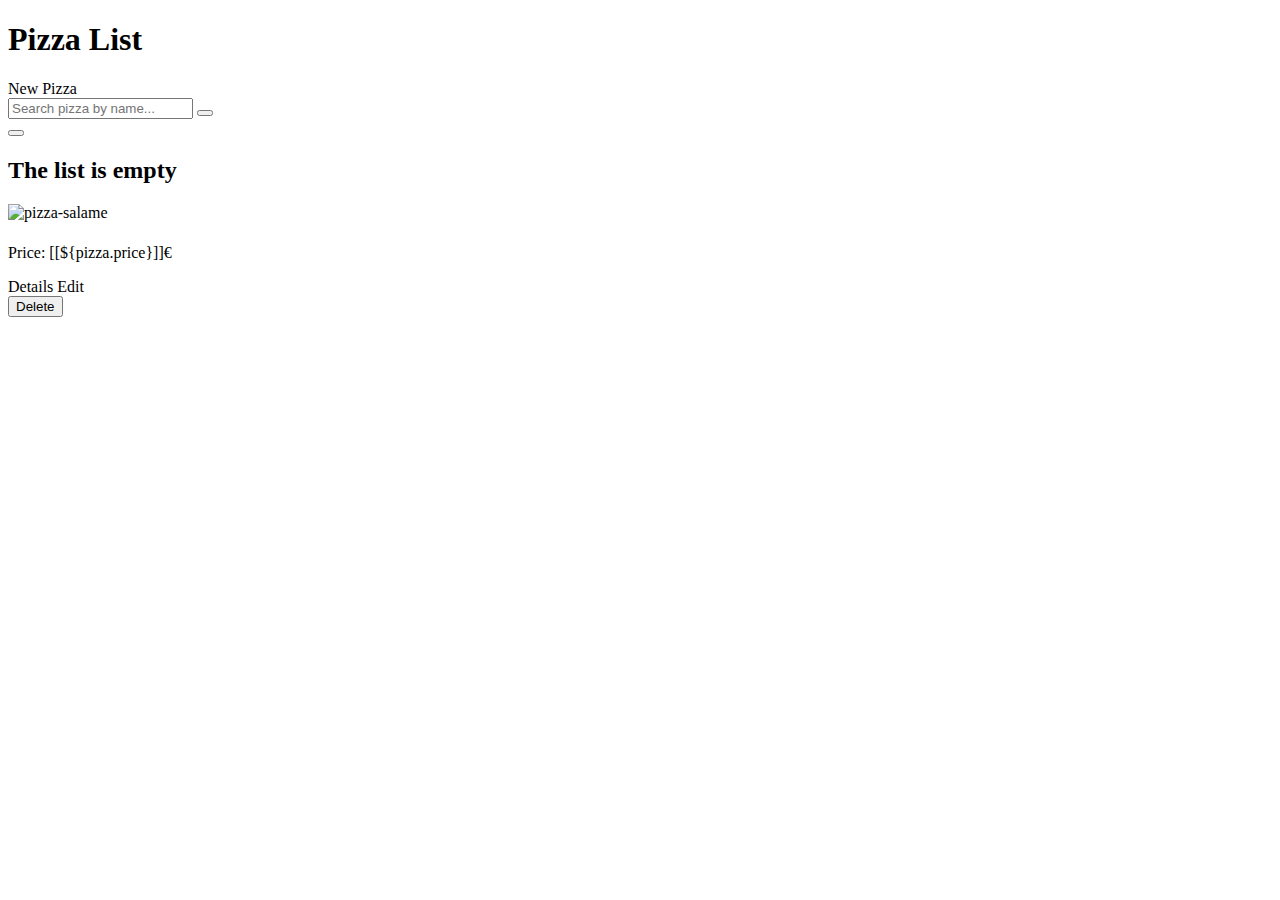
<file: src/main/resources/templates/pizza/index.html>
<!doctype html>
<html lang="en" xmlns:th="http://www.thymeleaf.org">
<head th:insert="~{/fragments/resources :: head}">
    <title>Pizza List</title>
</head>
<body>
<nav th:replace="~{/fragments/navbar :: navbar(current='pizza')}"></nav>
<div class="container">
    <h1 class="text-center">Pizza List</h1>
    <div class="d-flex justify-content-between align-items-center my-3">
        <a class="btn btn-success" th:href="@{/pizza/create}">New Pizza</a>
        <div>
            <form method="GET" th:action="@{/pizza}">
                <div class="input-group mb-3">
                    <input class="form-control" name="keyword" placeholder="Search pizza by name..." type="search"
                           th:value="${searchString}">
                    <button class="btn btn-outline-secondary" type="submit">
                        <i class="fa-solid fa-magnifying-glass"></i>
                    </button>
                </div>
            </form>
        </div>
    </div>
    <div th:if="${message}" class="alert alert-dismissible fade show"
         th:classAppend="${#strings.equalsIgnoreCase(message.type, 'SUCCESS')} ? 'alert-success' : 'alert-danger'">
        <span th:text="${message.message}"></span>
        <button aria-label="Close" class="btn-close" data-bs-dismiss="alert" type="button"></button>
    </div>
    <h2 th:if="${pizzaList.size() == 0}">The list is empty</h2>
    <div class="row row-cols-1 row-cols-md-3 g-4" th:if="${pizzaList.size() > 0}">
        <div class="col" th:each="pizza : ${pizzaList}">
            <div class="card h-100">
                <img th:src="${pizza.photo}" class="card-img-top" alt="pizza-salame">
                <div class="card-body">
                    <h5 class="card-title" th:text="${pizza.name}"></h5>
                    <p class="card-text" th:text="${pizza.description}"></p>
                    <p class="card-text">Price: [[${pizza.price}]]€</p>
                    <div class="d-flex justify-content-center align-items-center gap-1">
                        <a th:href="@{|/pizza/${pizza.id}|}" class="btn btn-success">Details</a>
                        <a th:href="@{|/pizza/edit/${pizza.id}|}" class="btn btn-warning">Edit</a>
                        <form method="post" th:action="@{|/pizza/delete/${pizza.id}|}">
                            <button class="btn btn-danger" type="submit">Delete</button>
                        </form>
                    </div>
                </div>
            </div>
        </div>
    </div>
</div>
</body>
</html>
</file>
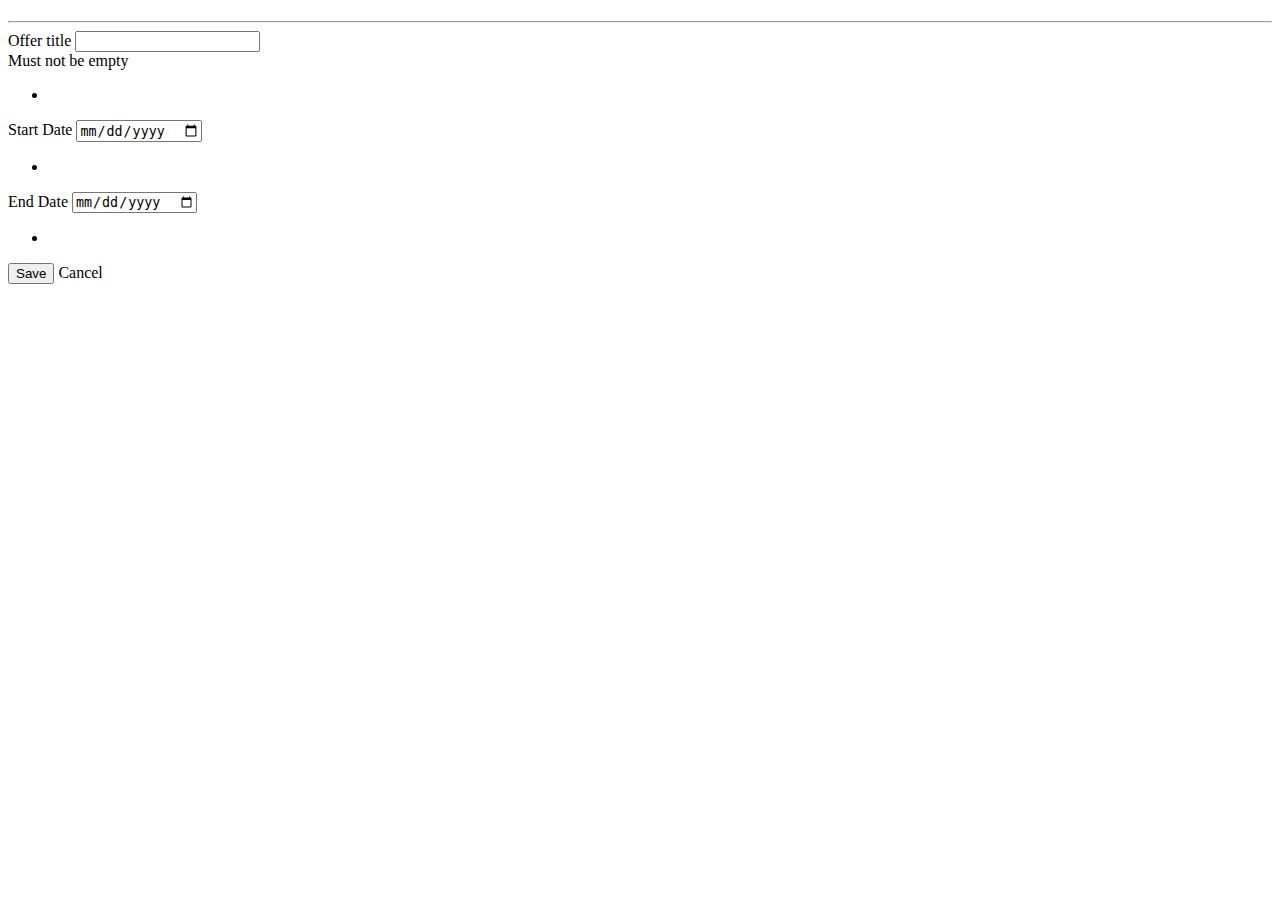
<file: src/main/resources/templates/offers/form.html>
<!doctype html>
<html lang="en" xmlns:th="http://www.thymeleaf.org">
<head th:insert="~{/fragments/resources :: head}">
    <title>New Offer Form</title>
</head>
<body>
<nav th:replace="~{/fragments/navbar :: navbar(current='pizza')}"></nav>
<div class="container">
    <h1 th:text="|Offer for ${offer.pizza.name}|"></h1>
    <hr>
    <form th:with="formAction=${offer.id != null ? '/offers/edit/' + offer.id : '/offers/create'}"
          id="offer-form"
          method="post"
          th:action="@{${formAction}}"
          th:object="${offer}"
          class="row gy-3">
        <input type="hidden" th:field="*{pizza}">
        <div class="col-12">
            <label class="form-label" for="title">Offer title</label>
            <input class="form-control" type="text" id="title" th:field="*{title}"
                   th:errorClass="is-invalid">
            <div class="form-text">Must not be empty</div>
            <div th:if="${#fields.hasErrors('title')}" class="invalid-feedback">
                <ul>
                    <li th:each="err : ${#fields.errors('title')}" th:text="${err}"></li>
                </ul>
            </div>
        </div>
        <div class="col-6">
            <label class="form-label" for="start-date">Start Date</label>
            <input class="form-control" type="date" id="start-date" th:field="*{startDate}"
                   th:errorClass="is-invalid">
            <div th:if="${#fields.hasErrors('startDate')}" class="invalid-feedback">
                <ul>
                    <li th:each="err : ${#fields.errors('startDate')}" th:text="${err}"></li>
                </ul>
            </div>
        </div>
        <div class="col-6">
            <label class="form-label" for="end-date">End Date</label>
            <input class="form-control" type="date" id="end-date" th:field="*{endDate}"
                   th:errorClass="is-invalid">
            <div th:if="${#fields.hasErrors('endDate')}" class="invalid-feedback">
                <ul>
                    <li th:each="err : ${#fields.errors('endDate')}" th:text="${err}"></li>
                </ul>
            </div>
        </div>
        <div class="col-12 mt-3">
            <button class="btn btn-primary" type="submit">Save</button>
            <a class="btn btn-primary" th:href="@{|/pizza/${offer.pizza.id}|}">Cancel</a>
        </div>
    </form>
</div>
</body>
</html>
</file>
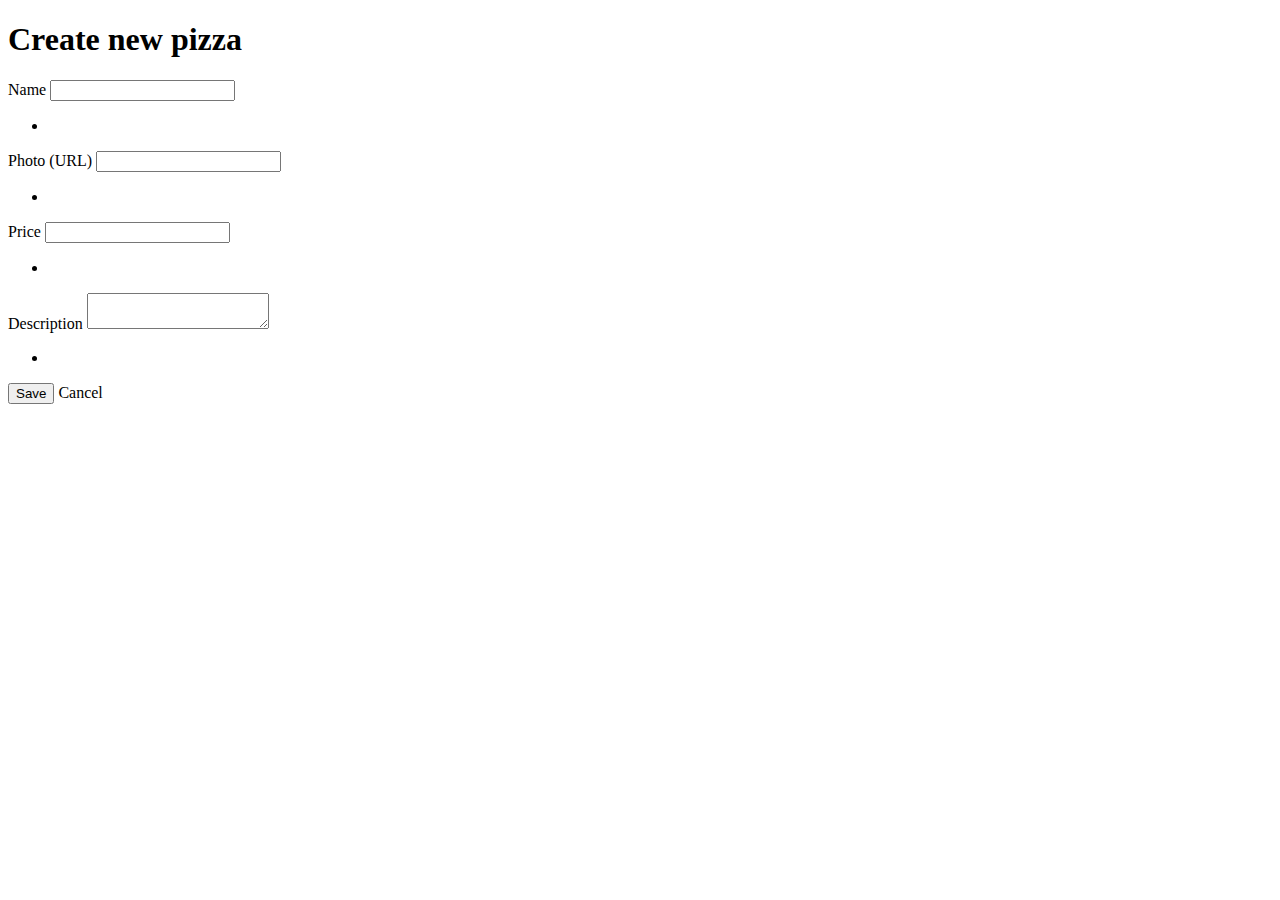
<file: src/main/resources/templates/pizza/create.html>
<!doctype html>
<html lang="en" xmlns:th="http://www.thymeleaf.org">
<head th:insert="~{/fragments/resources :: head}">
    <title>New Pizza</title>
</head>
<body>
<nav th:replace="~{/fragments/navbar :: navbar(current='pizza')}"></nav>
<div class="container">
    <h1>Create new pizza</h1>
    <form class="row"
          id="pizza-form"
          method="POST"
          th:action="@{/pizza/create}"
          th:object="${pizza}">
        <div class="col-6">
            <label class="form-label" for="name">Name</label>
            <input class="form-control" id="name" th:field="*{name}" type="text" th:errorClass="is-invalid">
            <div th:if="${#fields.hasErrors('name')}" class="invalid-feedback">
                <ul>
                    <li th:each="err : ${#fields.errors('name')}" th:text="${err}"></li>
                </ul>
            </div>
        </div>
        <div class="col-6">
            <label class="form-label" for="photo">Photo (URL)</label>
            <input class="form-control" id="photo" th:field="*{photo}" type="text" th:errorClass="is-invalid">
            <div th:if="${#fields.hasErrors('photo')}" class="invalid-feedback">
                <ul>
                    <li th:each="err : ${#fields.errors('photo')}" th:text="${err}"></li>
                </ul>
            </div>
        </div>
        <div class="col-6">
            <label class="form-label" for="price">Price</label>
            <input class="form-control" id="price" th:field="*{price}" type="number" step="0.01"
                   th:errorClass="is-invalid">
            <div th:if="${#fields.hasErrors('price')}" class="invalid-feedback">
                <ul>
                    <li th:each="err : ${#fields.errors('price')}" th:text="${err}"></li>
                </ul>
            </div>
        </div>
        <div class="col-6">
            <label class="form-label" for="description">Description</label>
            <textarea class="form-control" id="description" th:field="*{description}"
                      th:errorClass="is-invalid"></textarea>
            <div th:if="${#fields.hasErrors('description')}" class="invalid-feedback">
                <ul>
                    <li th:each="err : ${#fields.errors('description')}" th:text="${err}"></li>
                </ul>
            </div>
        </div>
        <div class="col-12 mt-3">
            <button class="btn btn-success" type="submit">Save</button>
            <a class="btn btn-warning" th:href="@{/pizza}">Cancel</a>
        </div>
    </form>
</div>
</body>
</html>
</file>
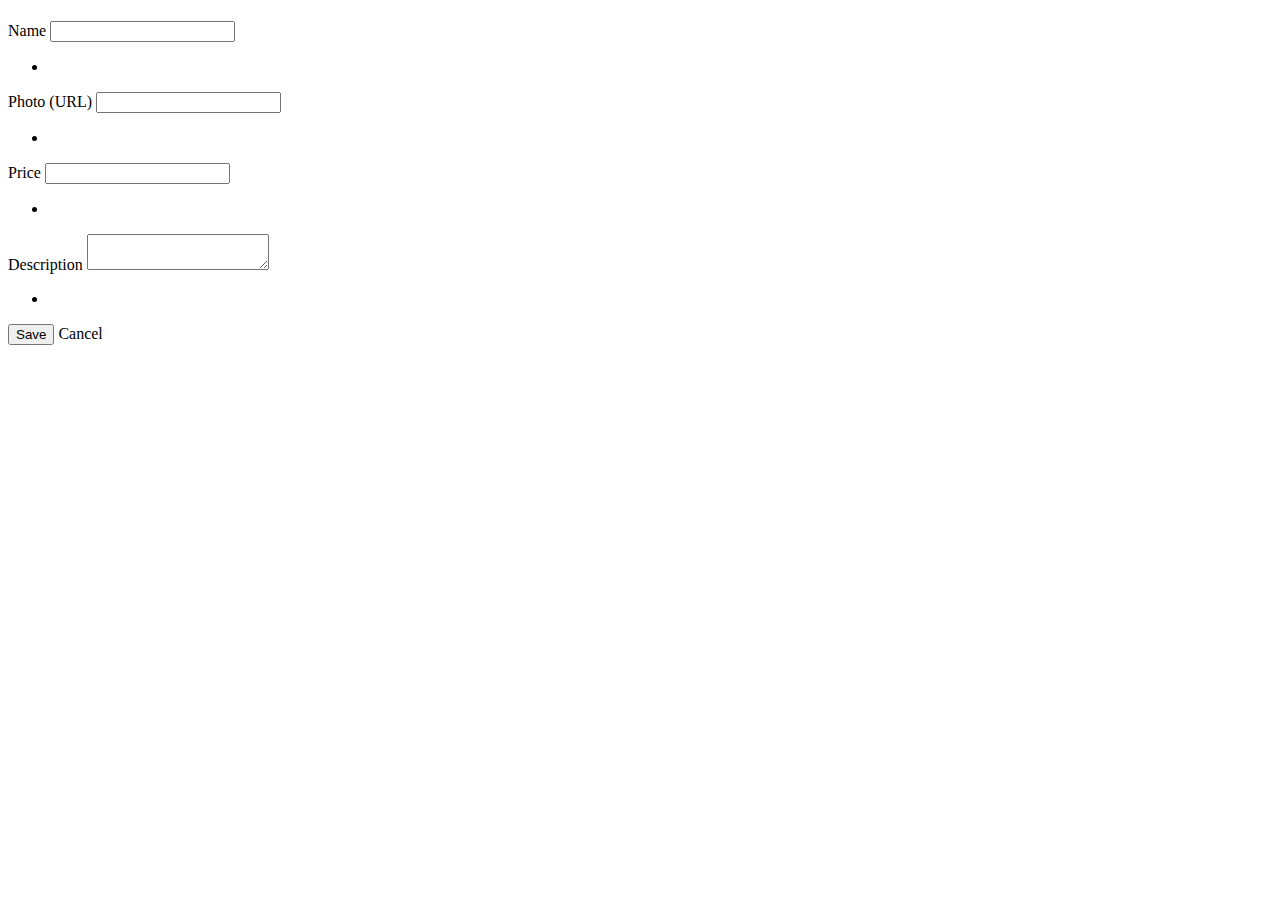
<file: src/main/resources/templates/pizza/edit.html>
<!doctype html>
<html lang="en" xmlns:th="http://www.thymeleaf.org">
<head th:insert="~{/fragments/resources :: head}">
    <title>New Pizza</title>
</head>
<body th:with="isEdit=${pizza.id != null}">
<nav th:replace="~{/fragments/navbar :: navbar(current='pizza')}"></nav>
<div class="container">
    <h1 th:text="${isEdit ? 'Edit pizza' : 'Create new pizza'}"></h1>
    <form class="row gap-3"
          id="pizza-form"
          method="POST"
          th:with="formAction=${isEdit ? '/pizza/edit/' + pizza.id : '/pizza/create'}"
          th:action="@{${formAction}}"
          th:object="${pizza}">
        <div class="col-6">
            <label class="form-label" for="name">Name</label>
            <input class="form-control" id="name" th:field="*{name}" type="text" th:errorClass="is-invalid">
            <div th:if="${#fields.hasErrors('name')}" class="invalid-feedback">
                <ul>
                    <li th:each="err : ${#fields.errors('name')}" th:text="${err}"></li>
                </ul>
            </div>
        </div>
        <div class="col-6">
            <label class="form-label" for="photo">Photo (URL)</label>
            <input class="form-control" id="photo" th:field="*{photo}" type="text" th:errorClass="is-invalid">
            <div th:if="${#fields.hasErrors('photo')}" class="invalid-feedback">
                <ul>
                    <li th:each="err : ${#fields.errors('photo')}" th:text="${err}"></li>
                </ul>
            </div>
        </div>
        <div class="col-6">
            <label class="form-label" for="price">Price</label>
            <input class="form-control" id="price" th:field="*{price}" type="number" step="0.01"
                   th:errorClass="is-invalid">
            <div th:if="${#fields.hasErrors('price')}" class="invalid-feedback">
                <ul>
                    <li th:each="err : ${#fields.errors('price')}" th:text="${err}"></li>
                </ul>
            </div>
        </div>
        <div class="col-6">
            <label class="form-label" for="description">Description</label>
            <textarea class="form-control" id="description" th:field="*{description}"
                      th:errorClass="is-invalid"></textarea>
            <div th:if="${#fields.hasErrors('description')}" class="invalid-feedback">
                <ul>
                    <li th:each="err : ${#fields.errors('description')}" th:text="${err}"></li>
                </ul>
            </div>
        </div>
        <div class="col-12 mt-3">
            <button class="btn btn-success" type="submit">Save</button>
            <a class="btn btn-warning" th:href="@{/pizza}">Cancel</a>
        </div>
    </form>
</div>
</body>
</html>
</file>
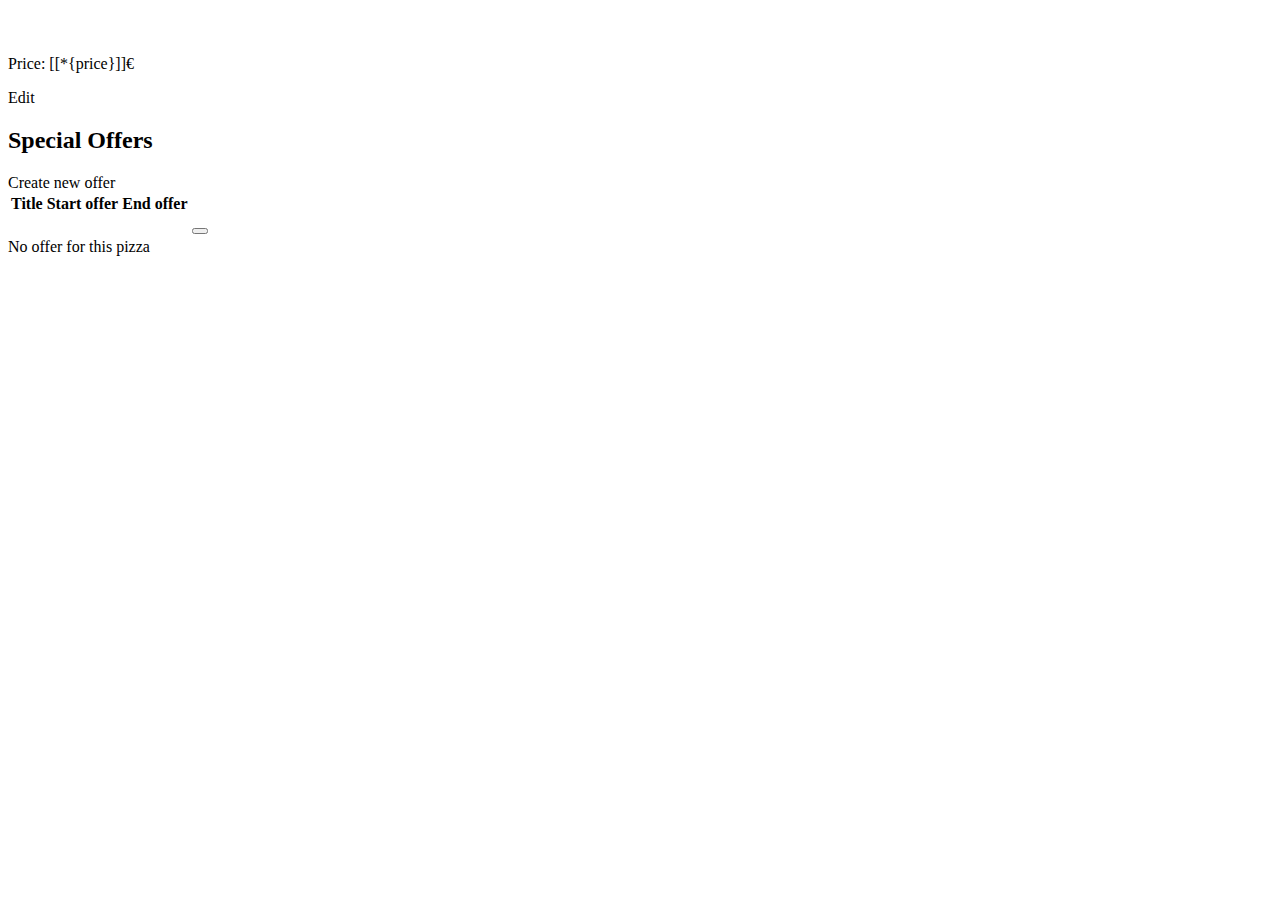
<file: src/main/resources/templates/pizza/pizzaDetail.html>
<!doctype html>
<html lang="en" xmlns:th="http://www.thymeleaf.org">
<head>
    <head th:insert="~{/fragments/resources :: head}">
        <title>Pizza Detail</title>
    </head>
</head>
<body>
<nav th:replace="~{/fragments/navbar :: navbar(current='pizza')}"></nav>
<div class="container" th:object="${pizza}">
    <section>
        <h1 th:text="*{name}"></h1>
        <p th:text="*{description}"></p>
        <img class="photo-pizza" th:src="*{photo}">
        <p>Price: [[*{price}]]€</p>
        <a th:href="@{|/pizza/edit/${pizza.id}|}" class="btn btn-warning">Edit</a>
    </section>
    <section>
        <h2>Special Offers</h2>
        <div class="my-3">
            <a class="btn btn-primary" th:href="@{/offers/create(pizzaId=${pizza.id})}">
                Create new offer
            </a>
        </div>
        <table class="table" th:if="${pizza.offers.size() > 0}">
            <thead>
            <tr>
                <th>Title</th>
                <th>Start offer</th>
                <th>End offer</th>
                <th></th>
            </tr>
            </thead>
            <tbody>
            <tr th:each="offer : ${pizza.offers}" th:object="${offer}">
                <td th:text="*{title}"></td>
                <td th:text="*{#temporals.format(startDate, 'dd/MM/yyyy')}"></td>
                <td th:text="*{#temporals.format(endDate, 'dd/MM/yyyy')}"></td>
                <td class="d-flex align-items-center">
                    <a class="btn btn-primary me-1" th:href="@{|/offers/edit/*{id}|}">
                        <i class="fa-solid fa-pen-to-square"></i>
                    </a>
                    <form th:action="@{|/offers/delete/*{id}|}" method="post">
                        <button class="btn btn-danger" type="submit">
                            <i class="fa-solid fa-trash-can"></i>
                        </button>
                    </form>
                </td>
            </tr>
            </tbody>
        </table>
        <div class="alert alert-info" th:unless="${pizza.offers.size() > 0}">
            No offer for this pizza
        </div>
    </section>
</div>
</body>
</html>
</file>
